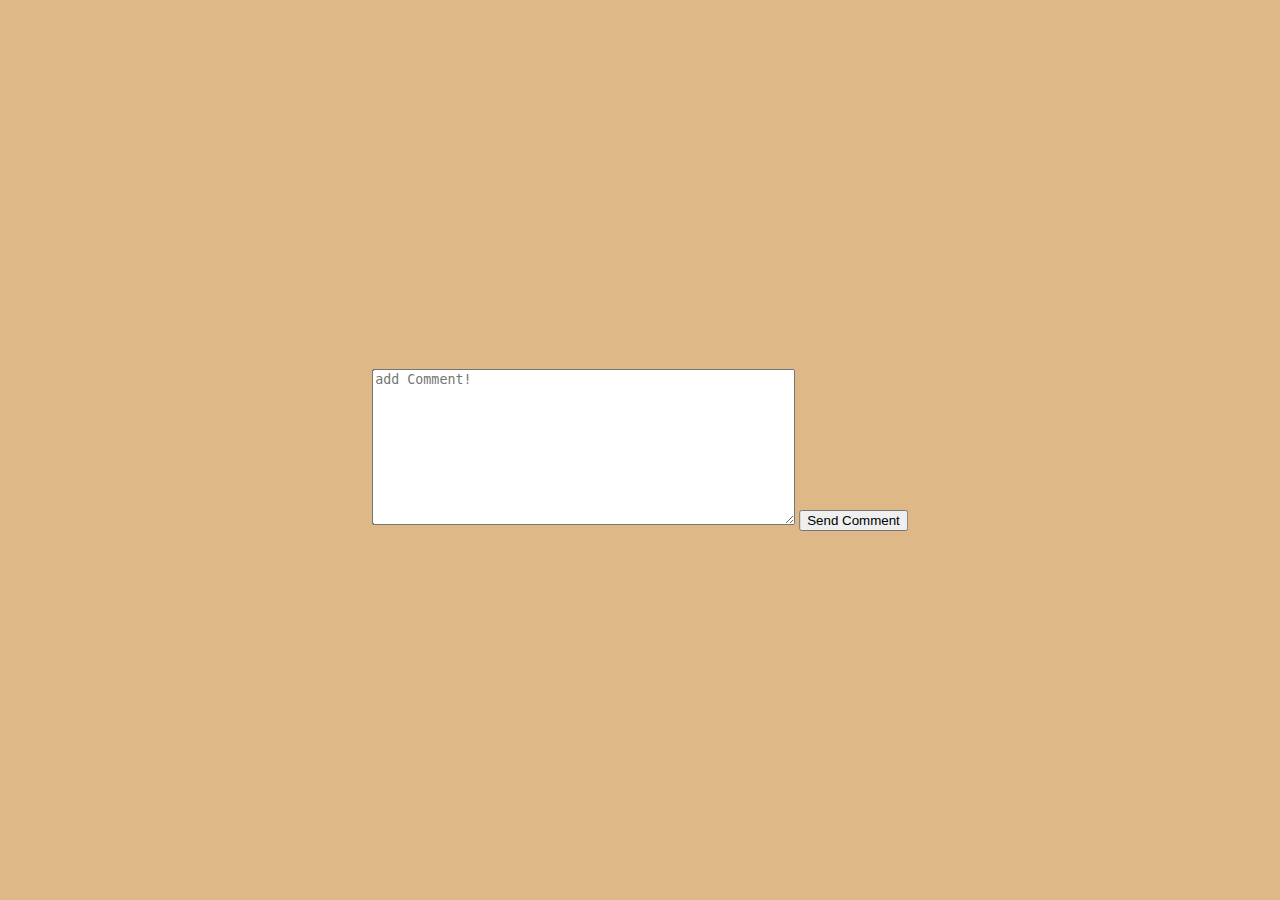
<file: question.html>
<!DOCTYPE html>
<html lang="en">
<head>
    <meta charset="UTF-8">
    <meta http-equiv="X-UA-Compatible" content="IE=edge">
    <meta name="viewport" content="width=device-width, initial-scale=1.0">
    <title>Questions</title>
    <script
    src="https://code.jquery.com/jquery-3.6.0.js"
    integrity="sha256-H+K7U5CnXl1h5ywQfKtSj8PCmoN9aaq30gDh27Xc0jk="
    crossorigin="anonymous"></script>
    <script src="question.js"></script>
    <link rel="stylesheet" href="master2.css">
    

</head>
<body onload="getQu()" >
    <p id="Question"></p>
    <div id="comments">

    </div>
    <div class="centre">
    <textarea placeholder="add Comment!" name="" id="comment" cols="50" rows="10"></textarea>
    <button onclick="createCom()" >Send Comment</button>
</div>
</body>
</html>
</file>
<file: master2.css>
body {
    background-color: burlywood;
}
.textarea {
top: 50%;
left: 50%;
position: absolute;
transform: translate(-50%,-50%);
}
.commentsection {
    top: 75%;
    left: 50%;
    position: absolute;
    transform: translate(-50%,-50%);
}
.lastaskedqu {
    background-color:(135,167,222) ;
}

.centre {
    top: 50%;
    left: 50%;
    position: absolute;
    transform: translate(-50%,-50%);
}
</file>
